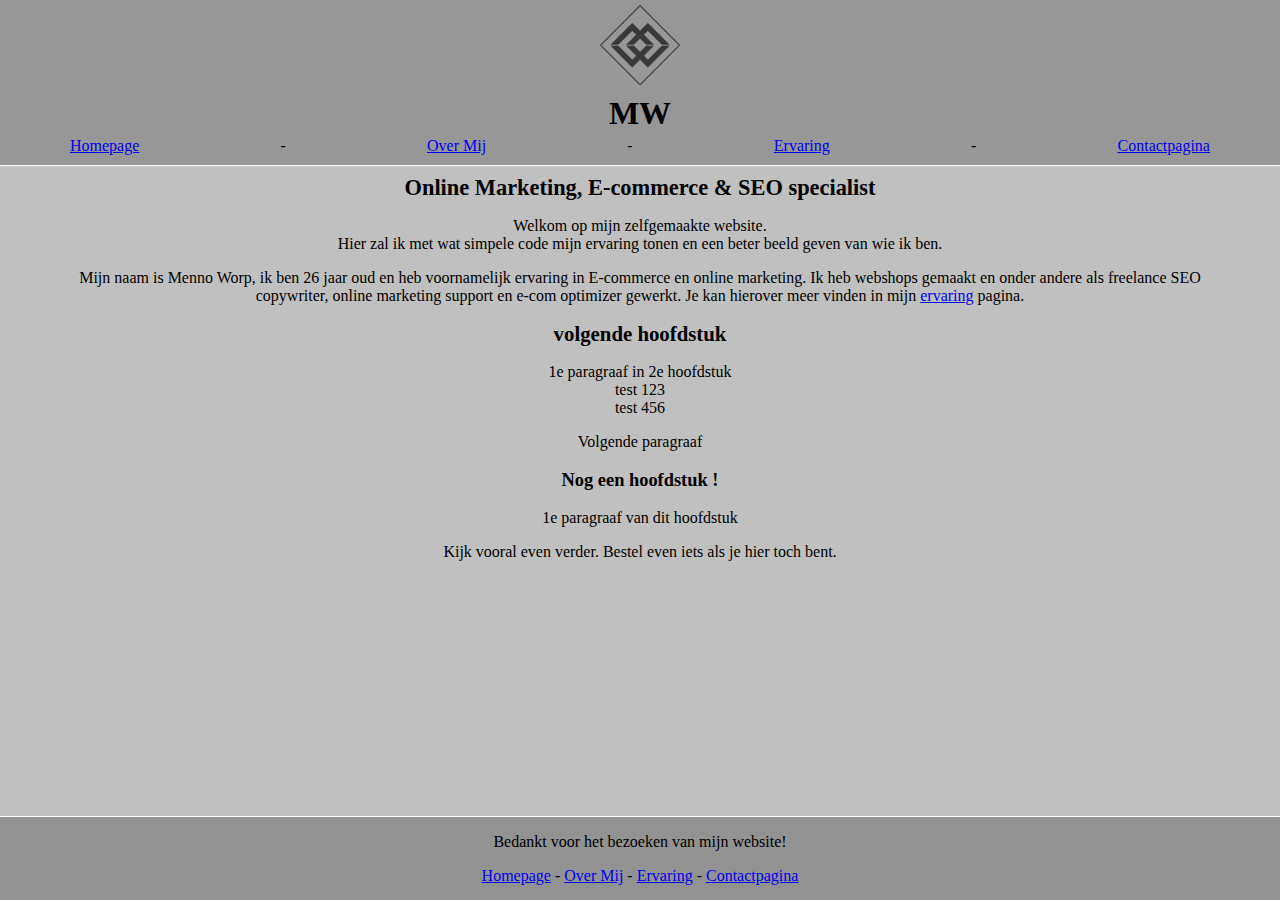
<file: index.html>
<!doctype html>
<html lang="en">
<head>
    <meta charset="UTF-8">
    <meta name="viewport" content="width=device-width, initial-scale=1.0">
    <meta http-equiv="Permissions-Policy" content="interest-cohort=()">
    <title>Homepage</title>
    <link rel="stylesheet" href="Styles.css">
    <link rel="icon" type="image/x-icon" href="/Media/MW PNG(transparent) file.png">
</head>

<body>
    <header>
        <a href="/"><img src="/Media/MW PNG(transparent) file.png" alt="Logo Menno Worp" title="Home" width="80px"></a><br>
        <h1>MW</h1>
        <div class="container">
            <section class="top-bar" margin-right="10px" margin-left="10px" >
                <a href="/" title="Homepage">Homepage</a> - <a href="overmij.html" title="Over Mij">Over Mij</a> - <a href="ervaring.html" title="Mijn professionele ervaring">Ervaring</a> - <a href="contact.html" title="Contact opnemen">Contactpagina</a>
            </section>
        </div>
    </header>

    <main>
        <div class="container">
            <h1>Online Marketing, E-commerce & SEO specialist</h1>
                <p>Welkom op mijn zelfgemaakte website. <br>
                    Hier zal ik met wat simpele code mijn ervaring tonen en een beter beeld geven van wie ik ben.</p>
                <p>Mijn naam is Menno Worp, ik ben 26 jaar oud en heb voornamelijk ervaring in E-commerce en online marketing. Ik heb webshops gemaakt en onder andere als freelance SEO copywriter, online marketing support en e-com optimizer gewerkt. Je kan hierover meer vinden in mijn <a href="ervaring.html" title="Lees meer over mijn ervaring">ervaring</a> pagina.</p>
                
            <h2>volgende hoofdstuk</h2>
                <p>1e paragraaf in 2e hoofdstuk<br>
                test 123    <br>    
                test 456</p>
                <p>Volgende paragraaf</p>
                
            <h3>Nog een hoofdstuk !</h3>
                <p>1e paragraaf van dit hoofdstuk</p>
                <p>Kijk vooral even verder. Bestel even iets als je hier toch bent.</p>
        </div>
    </main> 

    <footer>
        <div class="container">
            <p>Bedankt voor het bezoeken van mijn website!</p>
            <a href="/">Homepage</a> - <a href="overmij.html">Over Mij</a> - <a href="ervaring.html">Ervaring</a> - <a href="contact.html">Contactpagina</a></div>
    </footer>
</body>
</html>
</file>
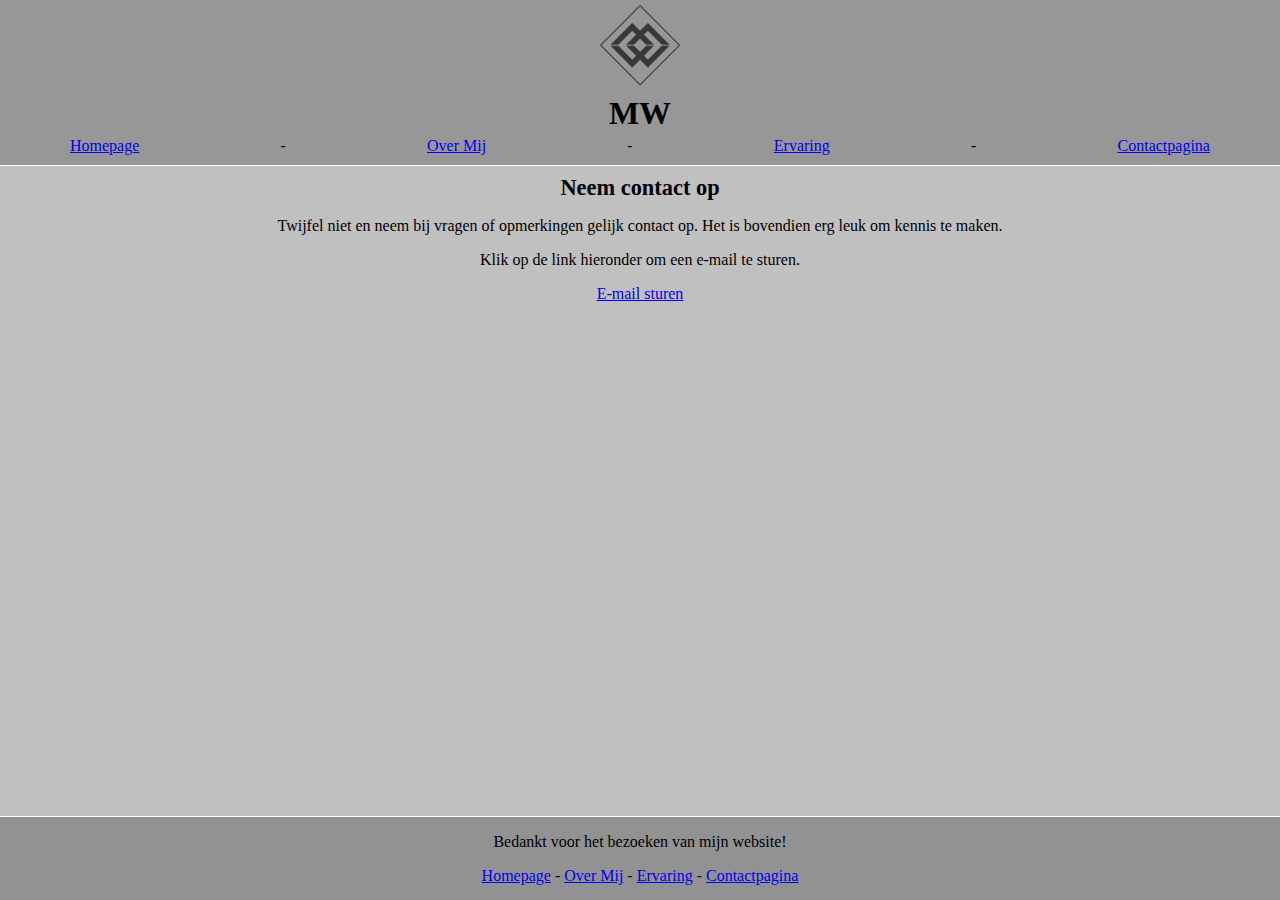
<file: contact.html>
<!doctype html>
<html lang="en">
<head>
    <meta charset="UTF-8">
    <meta name="viewport" content="width=device-width, initial-scale=1.0">
    <meta http-equiv="Permissions-Policy" content="interest-cohort=()">
    <title>Contactpagina</title>
    <link rel="stylesheet" href="Styles.css">
    <link rel="icon" type="image/x-icon" href="/Media/MW PNG(transparent) file.png">
</head>

<body>
    <header>
        <a href="/"><img src="/Media/MW PNG(transparent) file.png" alt="Logo Menno Worp" title="Home" width="80px"></a><br>
        <h1>MW</h1>
        <div class="container">
            <section class="top-bar" margin-right="10px" margin-left="10px" >
                <a href="/" title="Homepage">Homepage</a> - <a href="overmij.html" title="Over Mij">Over Mij</a> - <a href="ervaring.html" title="Mijn professionele ervaring">Ervaring</a> - <a href="contact.html" title="Contact opnemen">Contactpagina</a>
            </section>
        </div>
    </header>
    
    <main>
        <div class="container">
          <h1>Neem contact op</h1>
            <p>Twijfel niet en neem bij vragen of opmerkingen gelijk contact op. Het is bovendien erg leuk om kennis te maken.</p>
            <p>Klik op de link hieronder om een e-mail te sturen.</p>
            <a href="mailto:mennoworp@hotmail.com">E-mail sturen</a><br>
      </div>
    </main> 

    <footer>
      <div class="container">
          <p>Bedankt voor het bezoeken van mijn website!</p>
          <a href="/">Homepage</a> - <a href="overmij.html">Over Mij</a> - <a href="ervaring.html">Ervaring</a> - <a href="contact.html">Contactpagina</a></div>
  </footer>
</body>
</html>
</file>
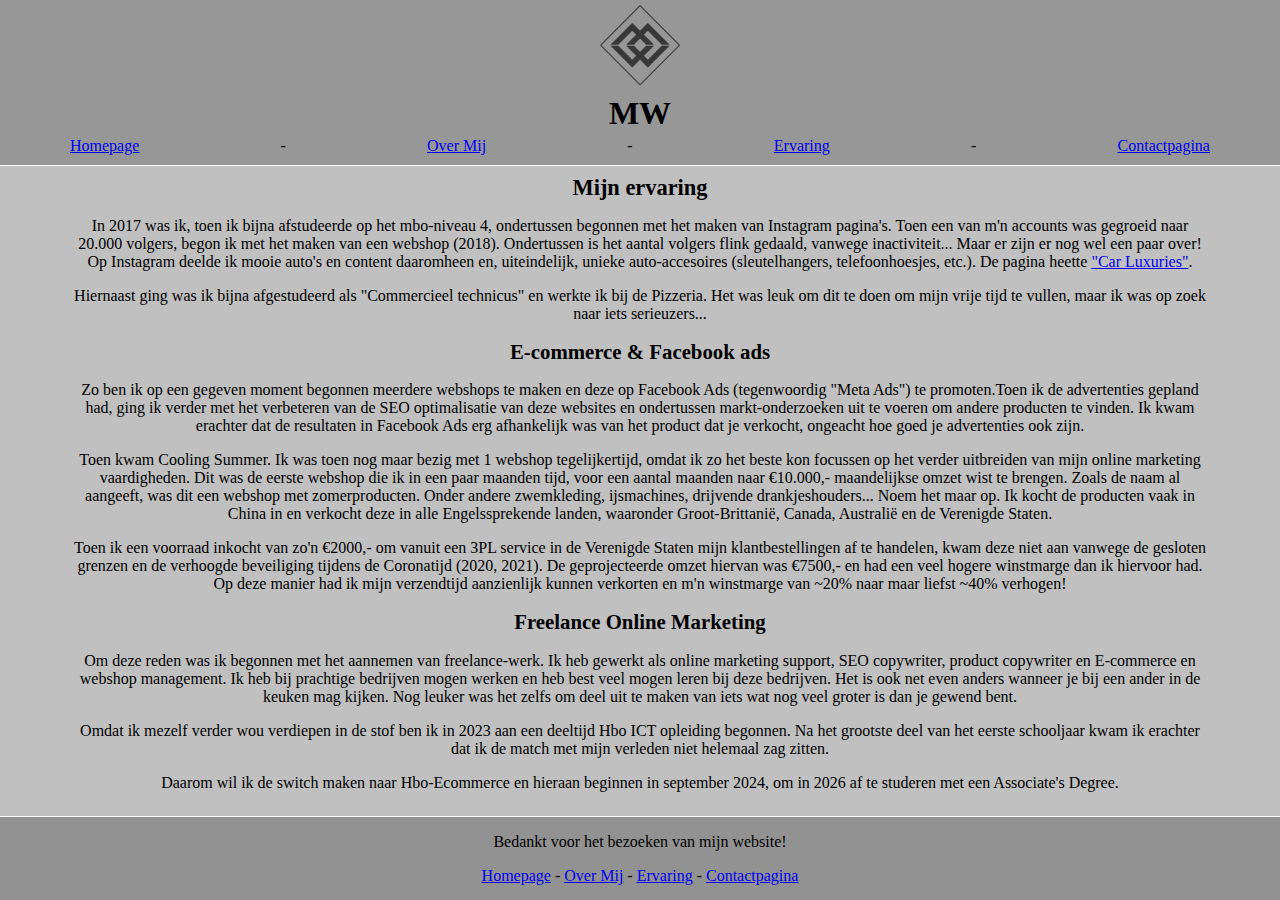
<file: ervaring.html>
<!doctype html>
<html lang="en">
<head>
    <meta charset="UTF-8">
    <meta name="viewport" content="width=device-width, initial-scale=1.0">
    <meta http-equiv="Permissions-Policy" content="interest-cohort=()">
    <title>Mijn ervaring</title>
    <link rel="stylesheet" href="Styles.css">
    <link rel="icon" type="image/x-icon" href="/Media/MW PNG(transparent) file.png">
</head>

<body>
    <header>
        <a href="/"><img src="/Media/MW PNG(transparent) file.png" alt="Logo Menno Worp" title="Home" width="80px"></a><br>
        <h1>MW</h1>
        <div class="container">
            <section class="top-bar" margin-right="10px" margin-left="10px" >
                <a href="/" title="Homepage">Homepage</a> - <a href="overmij.html" title="Over Mij">Over Mij</a> - <a href="ervaring.html" title="Mijn professionele ervaring">Ervaring</a> - <a href="contact.html" title="Contact opnemen">Contactpagina</a>
            </section>
        </div>
    </header>

    <main>
        <div class="container">
            <h1>Mijn ervaring</h1>
                <p>In 2017 was ik, toen ik bijna afstudeerde op het mbo-niveau 4, ondertussen begonnen met het maken van Instagram pagina's. Toen een van m'n accounts was gegroeid naar 20.000 volgers, begon ik met het maken van een webshop (2018). Ondertussen is het aantal volgers flink gedaald, vanwege inactiviteit... Maar er zijn er nog wel een paar over! Op Instagram deelde ik mooie auto's en content daaromheen en, uiteindelijk, unieke auto-accesoires (sleutelhangers, telefoonhoesjes, etc.). De pagina heette <a href="https://www.instagram.com/car.luxuries/">"Car Luxuries"</a>.</p>
                <p>Hiernaast ging was ik bijna afgestudeerd als "Commercieel technicus" en werkte ik bij de Pizzeria. Het was leuk om dit te doen om mijn vrije tijd te vullen, maar ik was op zoek naar iets serieuzers... </p> 

    <!-- GRID met media -->

            <h2>E-commerce & Facebook ads</h2>
                <p>Zo ben ik op een gegeven moment begonnen meerdere webshops te maken en deze op Facebook Ads (tegenwoordig "Meta Ads") te promoten.Toen ik de advertenties gepland had, ging ik verder met het verbeteren van de SEO optimalisatie van deze websites en ondertussen markt-onderzoeken uit te voeren om andere producten te vinden. Ik kwam erachter dat de resultaten in Facebook Ads erg afhankelijk was van het product dat je verkocht, ongeacht hoe goed je advertenties ook zijn.</p>
                <p>Toen kwam Cooling Summer. Ik was toen nog maar bezig met 1 webshop tegelijkertijd, omdat ik zo het beste kon focussen op het verder uitbreiden van mijn online marketing vaardigheden. Dit was de eerste webshop die ik in een paar maanden tijd, voor een aantal maanden naar €10.000,- maandelijkse omzet wist te brengen. Zoals de naam al aangeeft, was dit een webshop met zomerproducten. Onder andere zwemkleding, ijsmachines, drijvende drankjeshouders... Noem het maar op. Ik kocht de producten vaak in China in en verkocht deze in alle Engelssprekende landen, waaronder Groot-Brittanië, Canada, Australië en de Verenigde Staten.</p>
                <p>Toen ik een voorraad inkocht van zo'n €2000,- om vanuit een 3PL service in de Verenigde Staten mijn klantbestellingen af te handelen, kwam deze niet aan vanwege de gesloten grenzen en de verhoogde beveiliging tijdens de Coronatijd (2020, 2021). De geprojecteerde omzet hiervan was €7500,- en had een veel hogere winstmarge dan ik hiervoor had. Op deze manier had ik mijn verzendtijd aanzienlijk kunnen verkorten en m'n winstmarge van ~20% naar maar liefst ~40% verhogen!</p>

            <h2>Freelance Online Marketing</h2>
                <p>Om deze reden was ik begonnen met het aannemen van freelance-werk. Ik heb gewerkt als online marketing support, SEO copywriter, product copywriter en E-commerce en webshop management. Ik heb bij prachtige bedrijven mogen werken en heb best veel mogen leren bij deze bedrijven. Het is ook net even anders wanneer je bij een ander in de keuken mag kijken. Nog leuker was het zelfs om deel uit te maken van iets wat nog veel groter is dan je gewend bent.</p>
                <p>Omdat ik mezelf verder wou verdiepen in de stof ben ik in 2023 aan een deeltijd Hbo ICT opleiding begonnen. Na het grootste deel van het eerste schooljaar kwam ik erachter dat ik de match met mijn verleden niet helemaal zag zitten.</p>
                <p>Daarom wil ik de switch maken naar Hbo-Ecommerce en hieraan beginnen in september 2024, om in 2026 af te studeren met een Associate's Degree.</p></div></main>
    
    <footer>
        <div class="container">
            <p>Bedankt voor het bezoeken van mijn website!</p>
            <a href="/">Homepage</a> - <a href="overmij.html">Over Mij</a> - <a href="ervaring.html">Ervaring</a> - <a href="contact.html">Contactpagina</a></div>
    </footer>
</body>
</html>
</file>
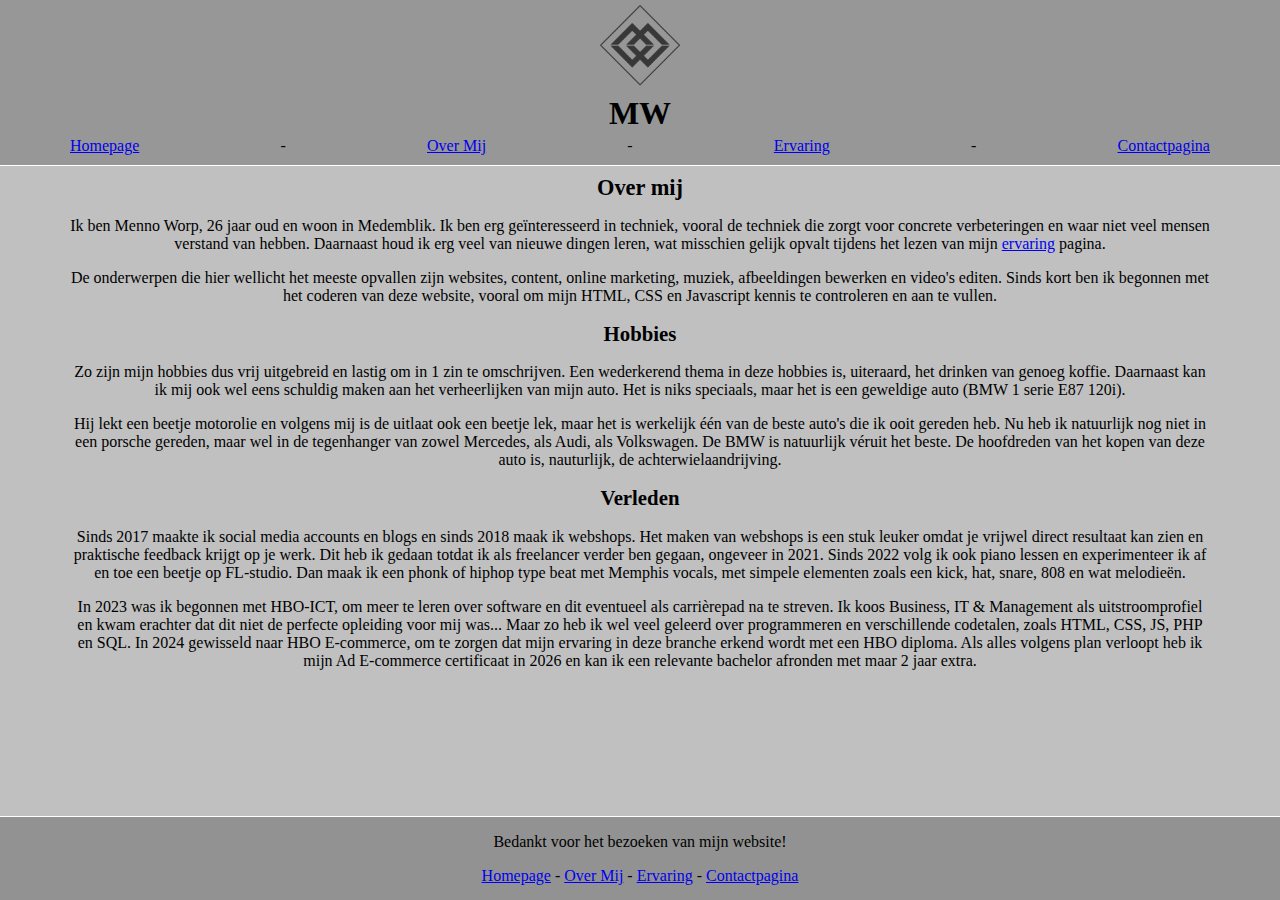
<file: overmij.html>
<!doctype html>
<html lang="en">
<head>
    <meta charset="UTF-8">
    <meta name="viewport" content="width=device-width, initial-scale=1.0">
    <meta http-equiv="Permissions-Policy" content="interest-cohort=()">
    <title>Over Mij</title>
    <link rel="stylesheet" href="Styles.css">
    <link rel="icon" type="image/x-icon" href="/Media/MW PNG(transparent) file.png">
</head>

<body>
    <header>
        <a href="/"><img src="/Media/MW PNG(transparent) file.png" alt="Logo Menno Worp" title="Home" width="80px"></a><br>
        <h1>MW</h1>
        <div class="container">
            <section class="top-bar" margin-right="10px" margin-left="10px" >
                <a href="/" title="Homepage">Homepage</a> - <a href="overmij.html" title="Over Mij">Over Mij</a> - <a href="ervaring.html" title="Mijn professionele ervaring">Ervaring</a> - <a href="contact.html" title="Contact opnemen">Contactpagina</a>
            </section>
        </div>
    </header>

    <main>
        <div class="container">
            <h1>Over mij</h1>
                <p>Ik ben Menno Worp, 26 jaar oud en woon in Medemblik. Ik ben erg geïnteresseerd in techniek, vooral de techniek die zorgt voor concrete verbeteringen en waar niet veel mensen verstand van hebben. Daarnaast houd ik erg veel van nieuwe dingen leren, wat misschien gelijk opvalt tijdens het lezen van mijn <a href="ervaring.html" title="Lees meer over mijn ervaring">ervaring</a> pagina.</p> 
                <p>De onderwerpen die hier wellicht het meeste opvallen zijn websites, content, online marketing, muziek, afbeeldingen bewerken en video's editen. Sinds kort ben ik begonnen met het coderen van deze website, vooral om mijn HTML, CSS en Javascript kennis te controleren en aan te vullen.</p>
            
            <h2>Hobbies</h2>
                <p>Zo zijn mijn hobbies dus vrij uitgebreid en lastig om in 1 zin te omschrijven. Een wederkerend thema in deze hobbies is, uiteraard, het drinken van genoeg koffie. Daarnaast kan ik mij ook wel eens schuldig maken aan het verheerlijken van mijn auto. Het is niks speciaals, maar het is een geweldige auto (BMW 1 serie E87 120i).</p> 
                <p>Hij lekt een beetje motorolie en volgens mij is de uitlaat ook een beetje lek, maar het is werkelijk één van de beste auto's die ik ooit gereden heb. Nu heb ik natuurlijk nog niet in een porsche gereden, maar wel in de tegenhanger van zowel Mercedes, als Audi, als Volkswagen. De BMW is natuurlijk véruit het beste. De hoofdreden van het kopen van deze auto is, nauturlijk, de achterwielaandrijving.</p>
            <h2>Verleden</h2>
                <p>Sinds 2017 maakte ik social media accounts en blogs en sinds 2018 maak ik webshops. Het maken van webshops is een stuk leuker omdat je vrijwel direct resultaat kan zien en praktische feedback krijgt op je werk. Dit heb ik gedaan totdat ik als freelancer verder ben gegaan, ongeveer in 2021. Sinds 2022 volg ik ook piano lessen en experimenteer ik af en toe een beetje op FL-studio. Dan maak ik een phonk of hiphop type beat met Memphis vocals, met simpele elementen zoals een kick, hat, snare, 808 en wat melodieën.</p>
                <p>In 2023 was ik begonnen met HBO-ICT, om meer te leren over software en dit eventueel als carrièrepad na te streven. Ik koos Business, IT & Management als uitstroomprofiel en kwam erachter dat dit niet de perfecte opleiding voor mij was... Maar zo heb ik wel veel geleerd over programmeren en verschillende codetalen, zoals HTML, CSS, JS, PHP en SQL. In 2024 gewisseld naar HBO E-commerce, om te zorgen dat mijn ervaring in deze branche erkend wordt met een HBO diploma. Als alles volgens plan verloopt heb ik mijn Ad E-commerce certificaat in 2026 en kan ik een relevante bachelor afronden met maar 2 jaar extra.</p>
        </div>
    </main> 
    
    <footer><div class="container">
        <p>Bedankt voor het bezoeken van mijn website!</p>
        <a href="/">Homepage</a> - <a href="overmij.html">Over Mij</a> - <a href="ervaring.html">Ervaring</a> - <a href="contact.html">Contactpagina</a></div>
            </footer>
        </body>
        </html>
</file>
<file: Styles.css>
html{
  height: 100%;
}

body {
    margin: 0;
    min-height: 100%; 
    width: calc(100%);
    display: flex;
    flex-direction: column;
    background: silver;
    text-align: center;
}

main h1{
  font-size: 1.4em;
  margin-top: 0.4em;
}

main h2{
  font-size: 1.3em;
}

main h3{
  font-size: 1.15em;
}

main h4{
  font-size: 1em;
}

main h5{
  font-size: 0.85em;
}

main h6{
  font-size: .6em;
}

main{
  overflow: auto;
}

header h1{
  margin-top: 5px;
  margin-bottom: 5px;
}

header {
  padding-top: 5px;
  padding-bottom: 10px;
  background: rgb(151, 151, 151);
  /* vertical-align: middle; */
  border-bottom: 1px solid white;
}

.top-bar {
  align-items: center;
  justify-content: space-between;
  display: flex;
}

footer {
  background: rgb(146, 146, 146);
  margin-top: auto;
  border-top: 1px solid white;
  padding-bottom: 15px;
}

.container {
  width: 92%;
  margin: auto;
  height: fit-content;
}

/* Tablet Styles */
@media only screen and (min-width:576px) {
  .container {
    width: 540px;
  }
}

/* Desktop Styles */
@media only screen and (min-width:1200px) {
  .container {
    width: 1140px;
  }
}

/* h1 {
    font-size: 1.5em;
    margin-top: 0.4em;
    margin-bottom: 0.4em;
    margin-left: 0;
    margin-right: 0;
    font-weight: bold;
  }

h2 {
    font-size: 1.17em;
    margin-top: 0.83em;
    margin-bottom: 0.83em;
    margin-left: 0;
    margin-right: 0;
    font-weight: bold;
  }

h3 {
    font-size: 1em;
    margin-top: 1em;
    margin-bottom: 1em;
    margin-left: 0;
    margin-right: 0;
    font-weight: bold;
  }

h4 {
    font-size: 0.9em;
    margin-top: 1.33em;
    margin-bottom: 1.33em;
    margin-left: 0;
    margin-right: 0;
    font-weight: bold;
  }

h5 {
    font-size: .75em;
    margin-top: 1.67em;
    margin-bottom: 1.67em;
    margin-left: 0;
    margin-right: 0;
    font-weight: bold;
  }

h6 {
    font-size: .6em;
    margin-top: 2.33em;
    margin-bottom: 2.33em;
    margin-left: 0;
    margin-right: 0;
    font-weight: bold;
  }
 */
</file>
